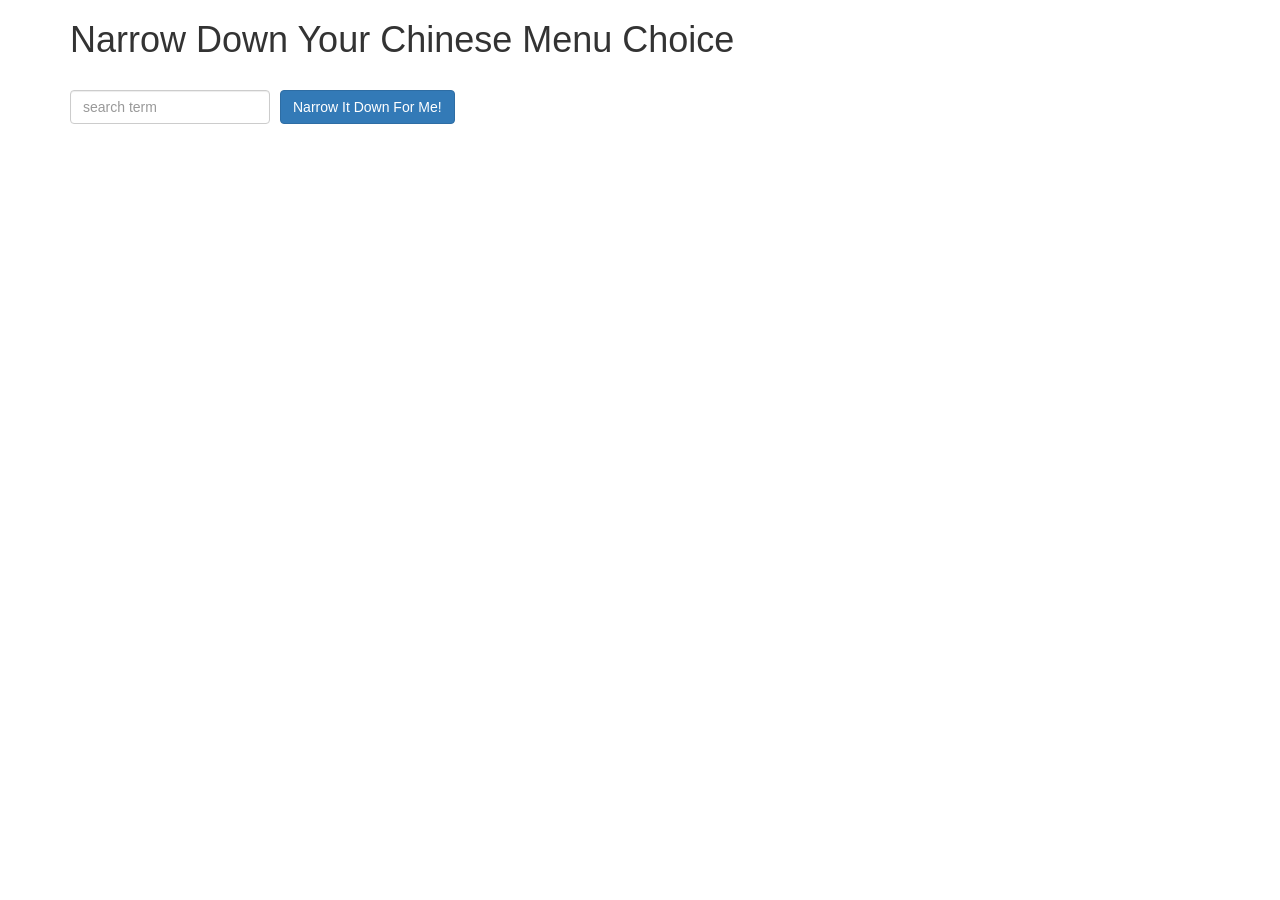
<file: index.html>
<!doctype html>
<html lang="en">
  <head>
    <title>Narrow Down Your Menu Choice</title>
    <meta name="viewport" content="width=device-width, initial-scale=1">
    <link rel="stylesheet" href="styles/bootstrap.min.css">
    <link rel="stylesheet" href="styles/styles.css">
    <script src="angular.min.js" charset="utf-8"></script>
    <script src="app.js" charset="utf-8"></script>
  </head>
<body ng-app="NarrowItDownApp">
   <div class="container" ng-controller="NarrowItDownController as narrow">
    <h1>Narrow Down Your Chinese Menu Choice</h1>

    <div class="form-group">
      <input type="text" placeholder="search term" class="form-control" ng-model="narrow.itemName">
    </div>

    <div class="form-group narrow-button">
      <button class="btn btn-primary" ng-click="narrow.getItem()">Narrow It Down For Me!</button>
    </div>
    <!-- found-items should be implemented as a component -->
    <found-items found="narrow.items" remove="narrow.removeItem(index)"></found-items>
  </div>

</body>
</html>
</file>
<file: styles/styles.css>
h1 {
  margin-bottom: 30px;
}
input[type="text"] {
  width: 200px;
  float: left;
  margin-right: 10px;
}
.narrow-button {
  margin-left: 10px;
}
.loader {
  display: none;
  margin-left: 5px;
  font-size: 10px;
  float: left;
  border-top: 1.1em solid rgba(147, 147, 147, 0.2);
  border-right: 1.1em solid rgba(147, 147, 147, 0.2);
  border-bottom: 1.1em solid rgba(147, 147, 147, 0.2);
  border-left: 1.1em solid #676767;
  -webkit-transform: translateZ(0);
  -ms-transform: translateZ(0);
  transform: translateZ(0);
  -webkit-animation: load8 1.1s infinite linear;
  animation: load8 1.1s infinite linear;
}
.loader,
.loader:after {
  border-radius: 50%;
  width: 3em;
  height: 3em;
}
@-webkit-keyframes load8 {
  0% {
    -webkit-transform: rotate(0deg);
    transform: rotate(0deg);
  }
  100% {
    -webkit-transform: rotate(360deg);
    transform: rotate(360deg);
  }
}
@keyframes load8 {
  0% {
    -webkit-transform: rotate(0deg);
    transform: rotate(0deg);
  }
  100% {
    -webkit-transform: rotate(360deg);
    transform: rotate(360deg);
  }
}
</file>
